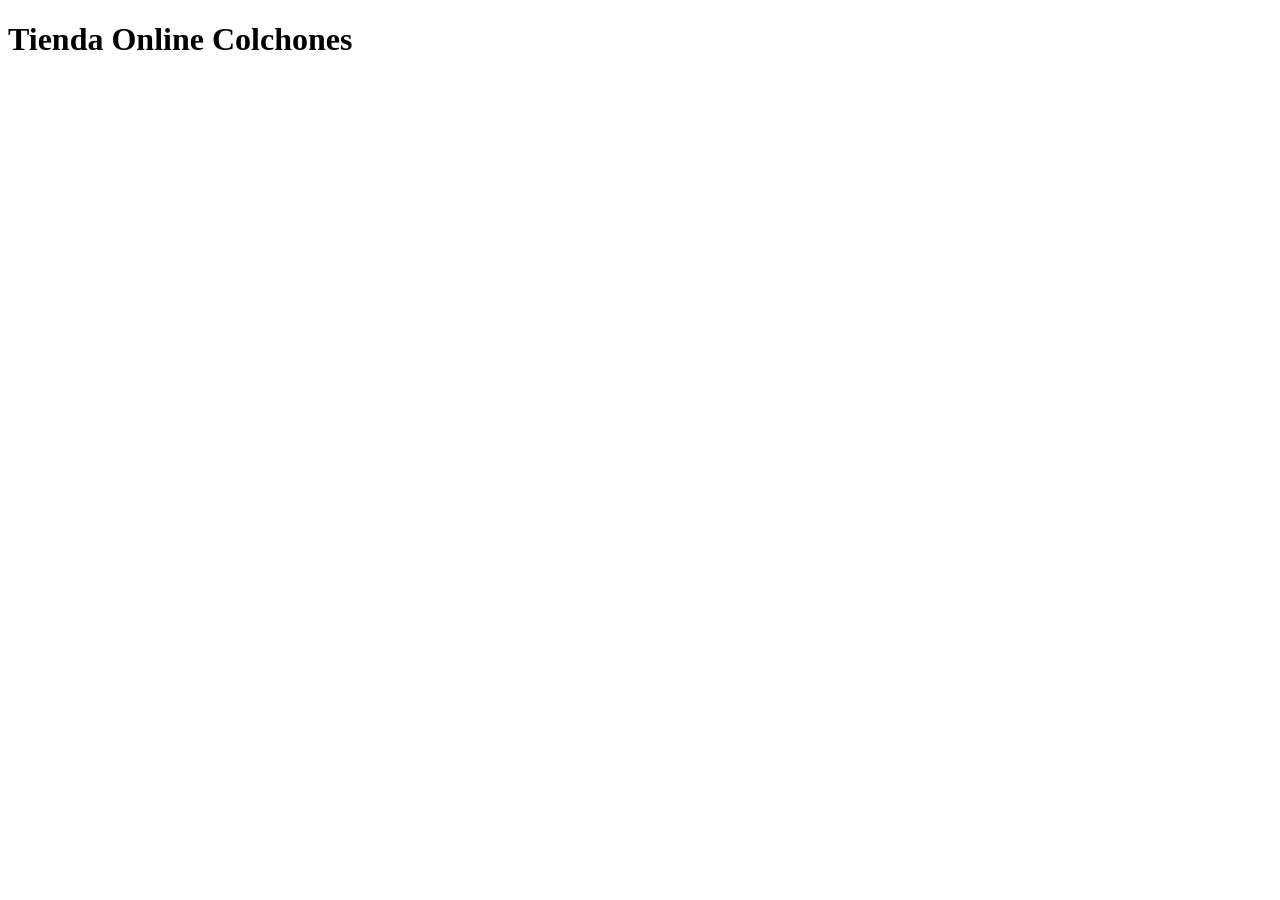
<file: tiendaonline.html>
<!DOCTYPE html>
<html lang="es">
<head>
    <meta charset="UTF-8">
    <meta name="viewport" content="width=device-width, initial-scale=1.0">
    <title>Colchones</title>
</head>
<body>
 <h1>Tienda Online Colchones</h1>   
</body>
</html>
</file>
